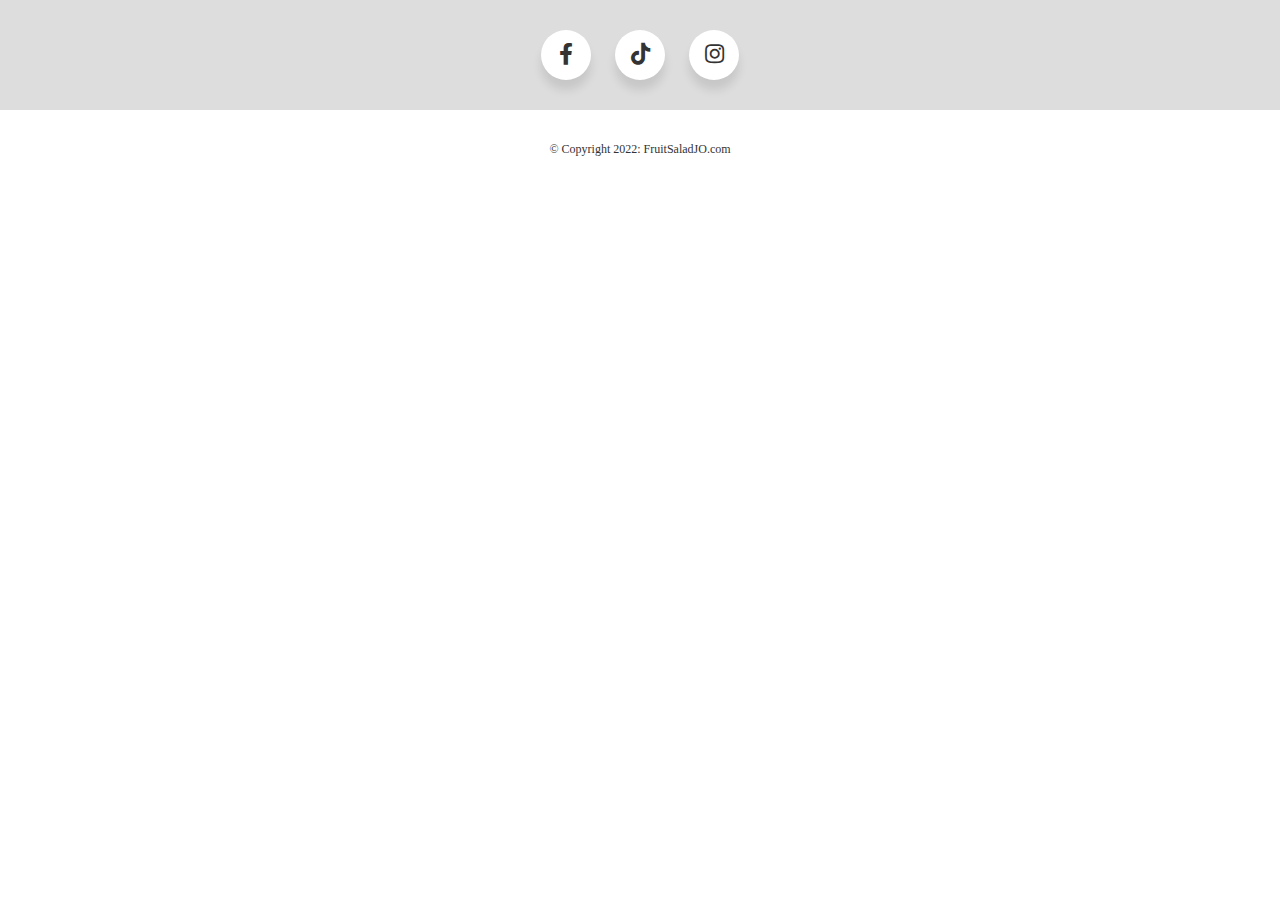
<file: sss.html>
<!DOCTYPE html>
<html lang="en">

<head>
  <meta charset="utf-8">
  <meta name="viewport" content="width=device-width, initial-scale=1">


  <link rel='stylesheet' href='https://cdnjs.cloudflare.com/ajax/libs/font-awesome/5.15.1/css/all.min.css'>

  <link rel="stylesheet" href="css\style.css">

  <link rel="stylesheet" href="css/demo.css">
</head>

<body>

  <footer>

    <div class="wrapper">
      <a href="https://www.facebook.com/fruitsaladjo" class="icon facebook">
        <div class="tooltip">Facebook</div>
        <span><i class="fab fa-facebook-f"></i></span>
      </a>
      <a href="https://www.tiktok.com/@fruitsalad_jo" class="icon tiktok">
        <div class="tooltip">TikTok</div>
        <span><i class="fab fa-tiktok"></i></span>
      </a>
      <a href="https://www.instagram.com/fruitsalad_jo/" class="icon instagram">
        <div class="tooltip">Instagram</div>
        <span><i class="fab fa-instagram"></i></span>
      </a>

    </div>




  </footer>
  <footer class="credit">© Copyright 2022: <a title="Fruit Salad Website" href="https://fruitsaladjo.com"
      target="_blank">FruitSaladJO.com</a>
    </footer>



</body>

</html>
</file>
<file: css/demo.css>
/* @import url('https://fonts.googleapis.com/css?family=Roboto&display=swap');
@import url('https://stackpath.bootstrapcdn.com/font-awesome/4.7.0/css/font-awesome.min.css'); */
*{ margin: 0; padding: 0;}

}
.intro{
   background: #fff;
   padding: 60px 30px;
   color: #333;
   margin-bottom: 15px;
   line-height: 1.5;
   text-align: center;
}
.intro h1 {
   font-size: 18pt;
   padding-bottom: 15px;

}
.intro p{
   font-size: 14px;
}

.action{
   text-align: center;
   display: block;
   margin-top: 20px;
}

a.btn {
  text-decoration: none;
  color: #666;
   border: 2px solid #666;
   padding: 10px 15px;
   display: inline-block;
   margin-left: 5px;
}
a.btn:hover{
   background: #666;
   color: #fff;
    transition: .3s;
-webkit-transition: .3s;
}
.btn:before{
  font-family: FontAwesome;
  font-weight: normal;
  margin-right: 10px;
}
.d-github:before{content: "\f09b"}
.down:before{content: "\f019"}
.back:before{content:"\f112"}
.credit{
    background: #fff;
    padding: 12px;
    font-size: 9pt;
    text-align: center;
    color: #333;
    margin-top: 20px;

}
.credit span:before{
   font-family: FontAwesome;
   color: #e41b17;
   content: "\f004";


}
.credit a{
   color: #333;
   text-decoration: none;
}
.credit a:hover{
   color: #1DBF73; 
}
.credit a:hover:after{
    font-family: FontAwesome;
    content: "\f08e";
    font-size: 9pt;
    position: absolute;
    margin: 3px;
}
main{
  background: #fff;
  padding:: 20px;
  
}

article li{
   color: #444;
   font-size: 15px;
   margin-left: 33px;
   line-height: 1.5;
   padding: 5px;
}
article h1,
article h2,
article h3,
article h4,
article p{
   padding: 14px;
   color: #333;
}
article p{
   font-size: 15px;
    line-height: 1.5;
}
 
@media only screen and (min-width: 720px){
    main{
      max-width: 720px;
      margin-left: auto;
      margin-right: auto; 
      padding: 24px;
    }


}

.set-overlayer,
.set-glass,
.set-sticky {
	cursor: pointer;
	height: 45px;
	line-height: 45px;
	padding: 0 15px;
	color: #333;
	font-size: 16px;
}
.set-overlayer:after,
.set-glass:after,
.to-active:after,
.set-sticky:after {
	font-family: FontAwesome;
	font-size: 18pt;
	position: relative;
	float: right;
}
.set-overlayer:after,
.set-glass:after,
.set-sticky:after {
	content: "\f204";
	transition: .6s;
}

.to-active:after {
	content: "\f205";
	color: #008080;
	transition: .6s;
}
.set-overlayer,
.set-glass,
.set-sticky,
.source,
.theme-tray {
	margin: 10px;
	background: #f2f2f2;
	border-radius: 5px;
	border: 2px solid #f1f1f1;
	box-sizing: border-box;
}
/* Syntax Highlighter*/

pre.prettyprint {
	padding: 15px !important;
   margin: 10px;
	border: 0 !important;
  background: #f2f2f2;
  overflow: auto;
}

.source {
	white-space: pre;
	overflow: auto;
	max-height: 400px;
}
code{
    border:1px solid #ddd;
    padding: 2px;
    border-radius: 2px;
}
</file>
